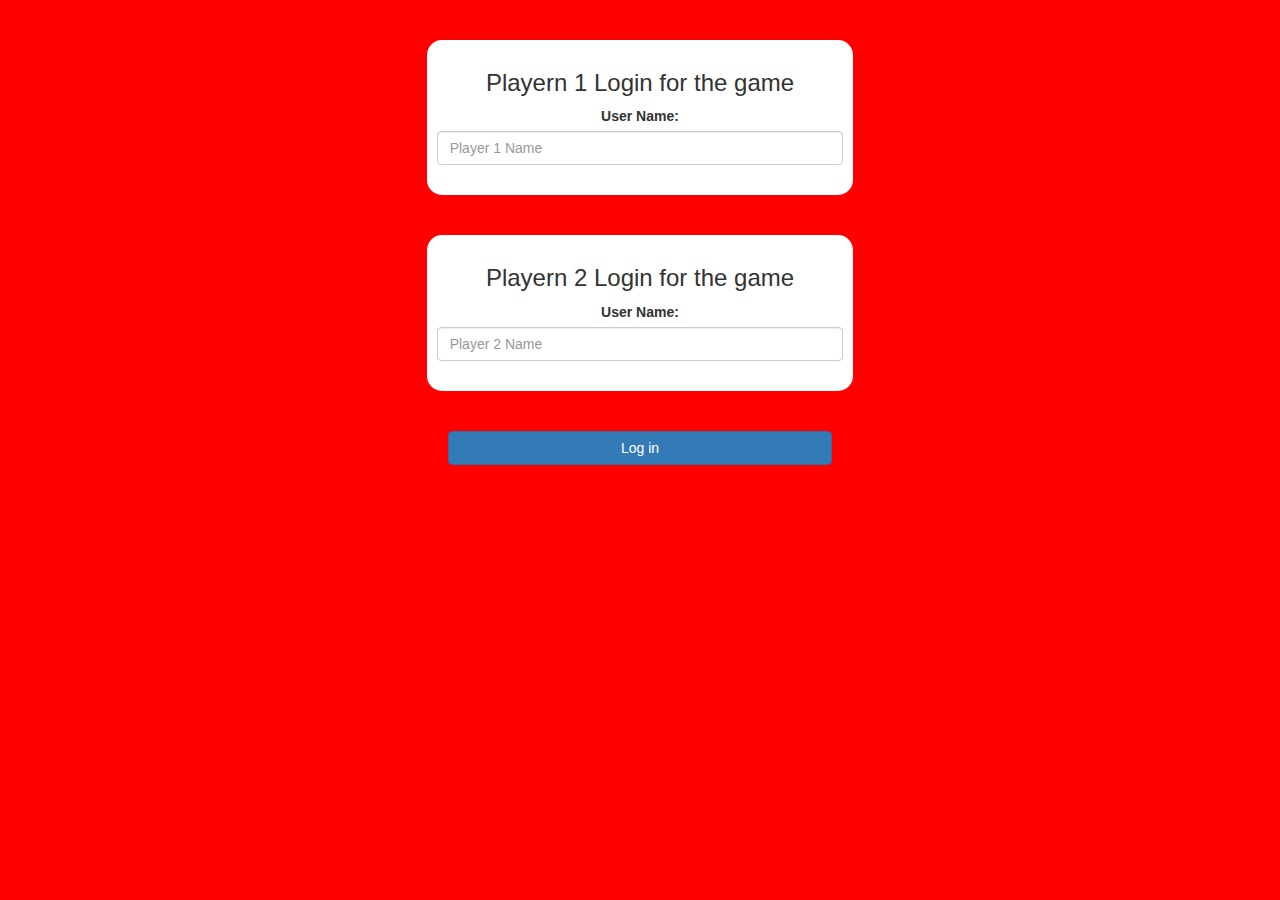
<file: index.html>
<!DOCTYPE html>
<html>
<head>
	<title>Guess The Word</title>

<meta name="viewport" content="width=device-width, initial-scale=1">
<link rel="stylesheet" href="https://maxcdn.bootstrapcdn.com/bootstrap/3.4.0/css/bootstrap.min.css">
<script src="https://ajax.googleapis.com/ajax/libs/jquery/3.4.1/jquery.min.js"></script>
<script src="https://maxcdn.bootstrapcdn.com/bootstrap/3.4.0/js/bootstrap.min.js"></script>

<link rel="stylesheet" type="text/css" href="game.css">

<script src="game_login.js"></script>
</head>
<body>
	<br><br><center>
<div class="col-lg-4 col-sm-8 col-xs-11 login_div1">
	<h3>Playern 1 Login for the game</h3>
	<label>User Name:</label>
	<input type="text" id="player1_name_input" class="form-control" placeholder="Player 1 Name">
	<br>
</div>
<br><br>
<div class="col-lg-4 col-sm-8 col-xs-11 login_div2">
	<h3>Playern 2 Login for the game</h3>
	<label>User Name:</label>
	<input type="text" id="player2_name_input" class="form-control" placeholder="Player 2 Name">
	<br>
</div>
<br><br>
<button style="width:30%" class="btn btn-primary" onclick="addUser()">Log in</button>
</center>
</body>
</html>
</file>
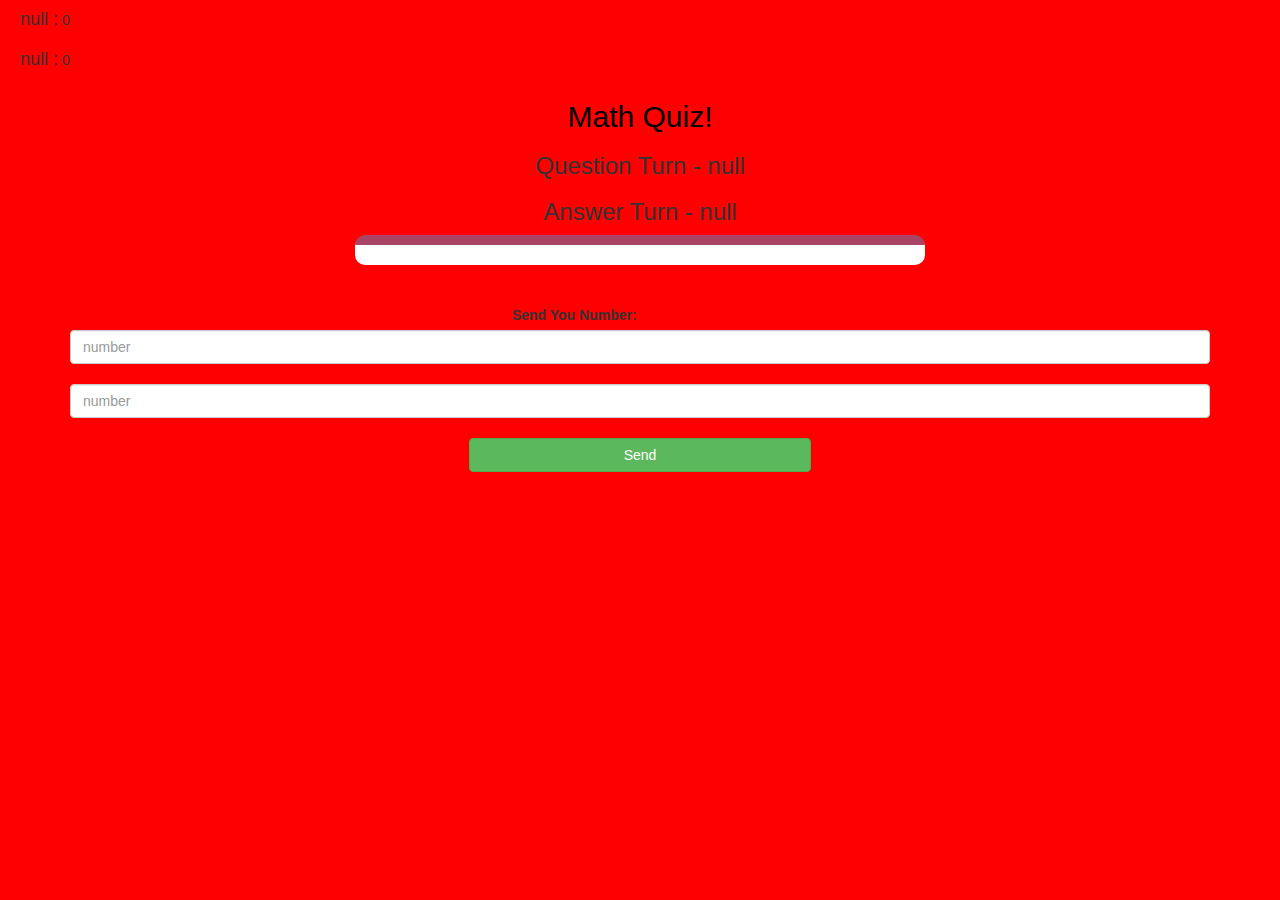
<file: game_page.html>
<!DOCTYPE html>
<html>
<head>
	<title>The Math Quiz</title>

<meta name="viewport" content="width=device-width, initial-scale=1">
<link rel="stylesheet" href="https://maxcdn.bootstrapcdn.com/bootstrap/3.4.0/css/bootstrap.min.css">
<script src="https://ajax.googleapis.com/ajax/libs/jquery/3.4.1/jquery.min.js"></script>
<script src="https://maxcdn.bootstrapcdn.com/bootstrap/3.4.0/js/bootstrap.min.js"></script>

<link rel="stylesheet" type="text/css" href="game.css">
</head>
<body>


<h4 id="player1_name"></h4> <span id="player1_score"></span>
<br>
<h4 id="player2_name"></h4> <span id="player2_score"></span>
<div class="container">
	<center>
		<h2 style="color: black;">Math Quiz!</h2>
<h3 id="player_question"></h3>
<h3 id="player_answer"></h3>
<div id="output" class="col-lg-6"></div>
		<br>
		<br>

		<label>Send You Number: <b style="color: red">Try putting number</b></label>

		<br>
<input type="text" id="number1" class="form-control" placeholder="number">
<br>
<input type="text" id="number2" class="form-control" placeholder="number">
<br>
<button onclick="send()" class="btn btn-success" style="width: 30%;">Send</button>
</center>
</div>

<script src="game_page.js"></script>
</body>
</html>
</file>
<file: game.css>
body
{
	
	background:red;
}

	.login_div1 , .login_div2
	{
		background: white;
		padding: 10px;
		float: none;
		border-radius: 15px;
	}


#player1_name , #player2_name
{
	display: inline-block;
	margin-left: 20px;
}
#word
{
	width: 60%;
}
#word_display
{
	letter-spacing: 5px;
}
#output
{
background: white;
border-radius: 10px;
border-top: 10px solid #AA4465;
padding: 10px;
float: none;
text-align: left;
}
</file>
